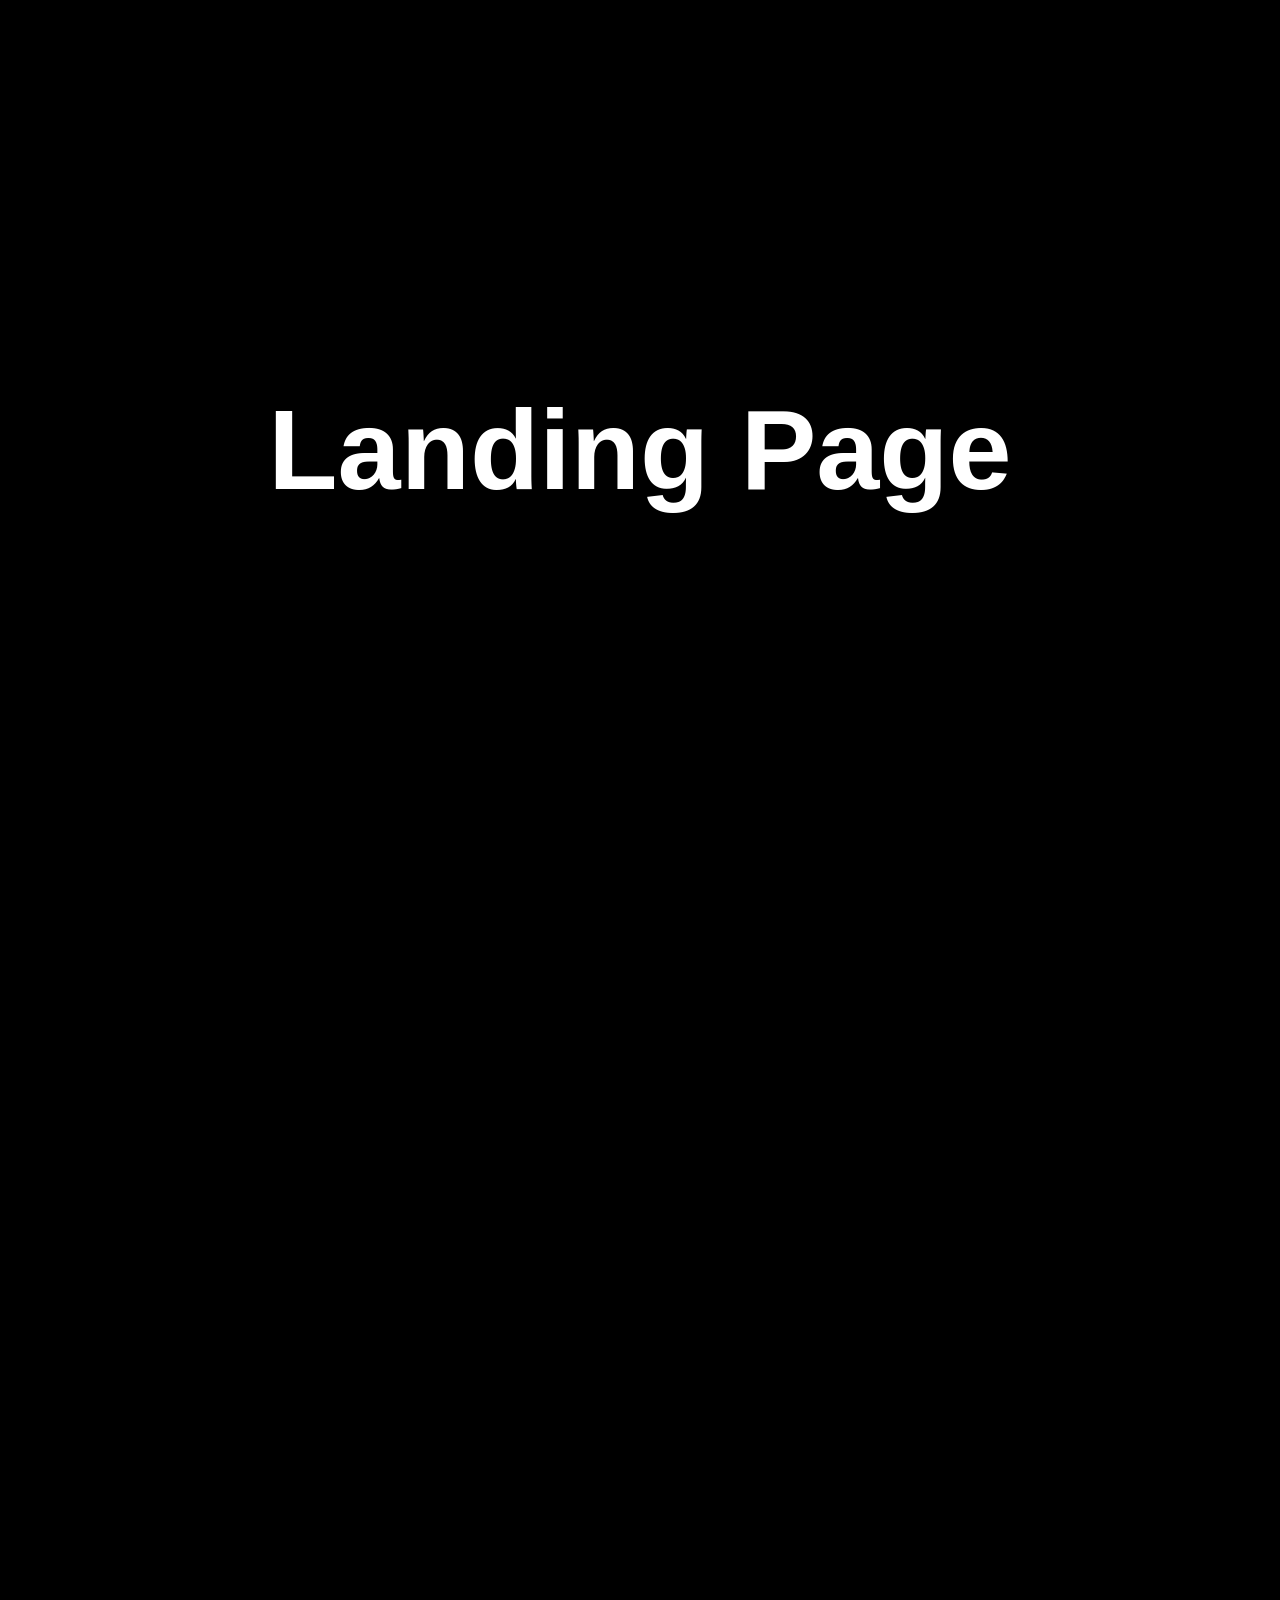
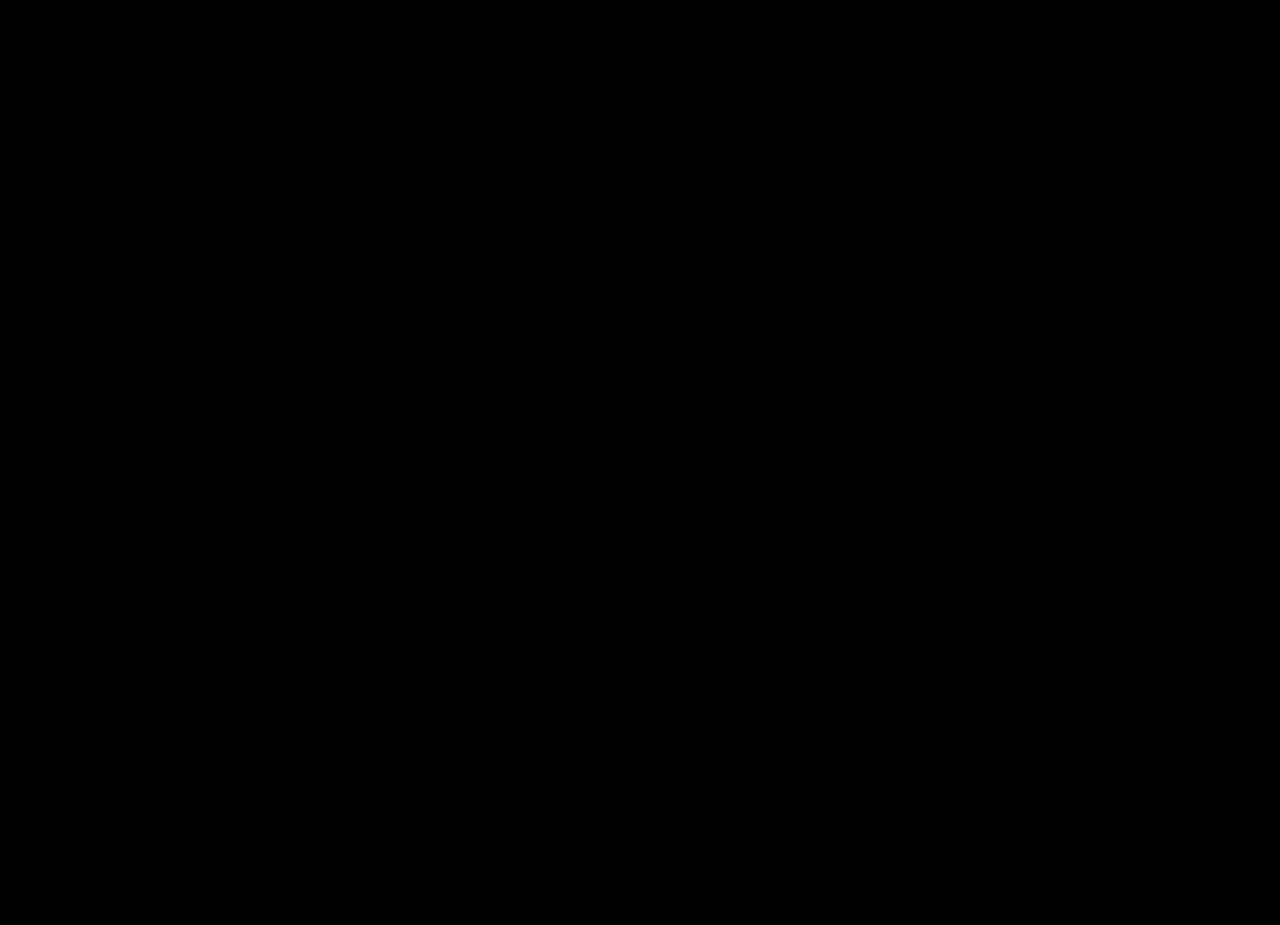
<file: index.html>
<!DOCTYPE html>
<html lang="en">
<head>
    <meta charset="UTF-8">
    <meta name="viewport" content="width=device-width, initial-scale=1.0">
    <title>Landing Page</title>
    <link rel="stylesheet" href="main.css">
</head>
<body>
    <section>
        <div class="main">
            <h1 class="hidden heading">Landing Page</h1>
        </div>
    </section>
    <section class="part2">
        <div class="logo">
            <img class="logo1 hidden" src="IMG_8946.PNG" alt="logo1">
            <img class="logo2 hidden" src="image2.PNG" alt="logo2">
        </div>
        <div class="para">
            <p id="para1" class="hidden">A landing page is a single web page that visitors arrive at after clicking on a link from an external source, such as a search engine result, advertisement, social media post, or email campaign. Unlike a homepage or a multi-page website, a landing page is specifically designed to fulfill a particular objective, such as promoting a product, generating leads, or driving conversions.</p>
            <p id="para2" class="hidden">Landing pages serve as targeted entry points for visitors and are instrumental in driving conversions and achieving specific marketing goals. They provide a focused and streamlined user experience, making it easier for visitors to take the desired action and for marketers to track and measure campaign performance.</p>
        </div>
    </section>
    <script src="main.js"></script>
</body>
</html>
</file>
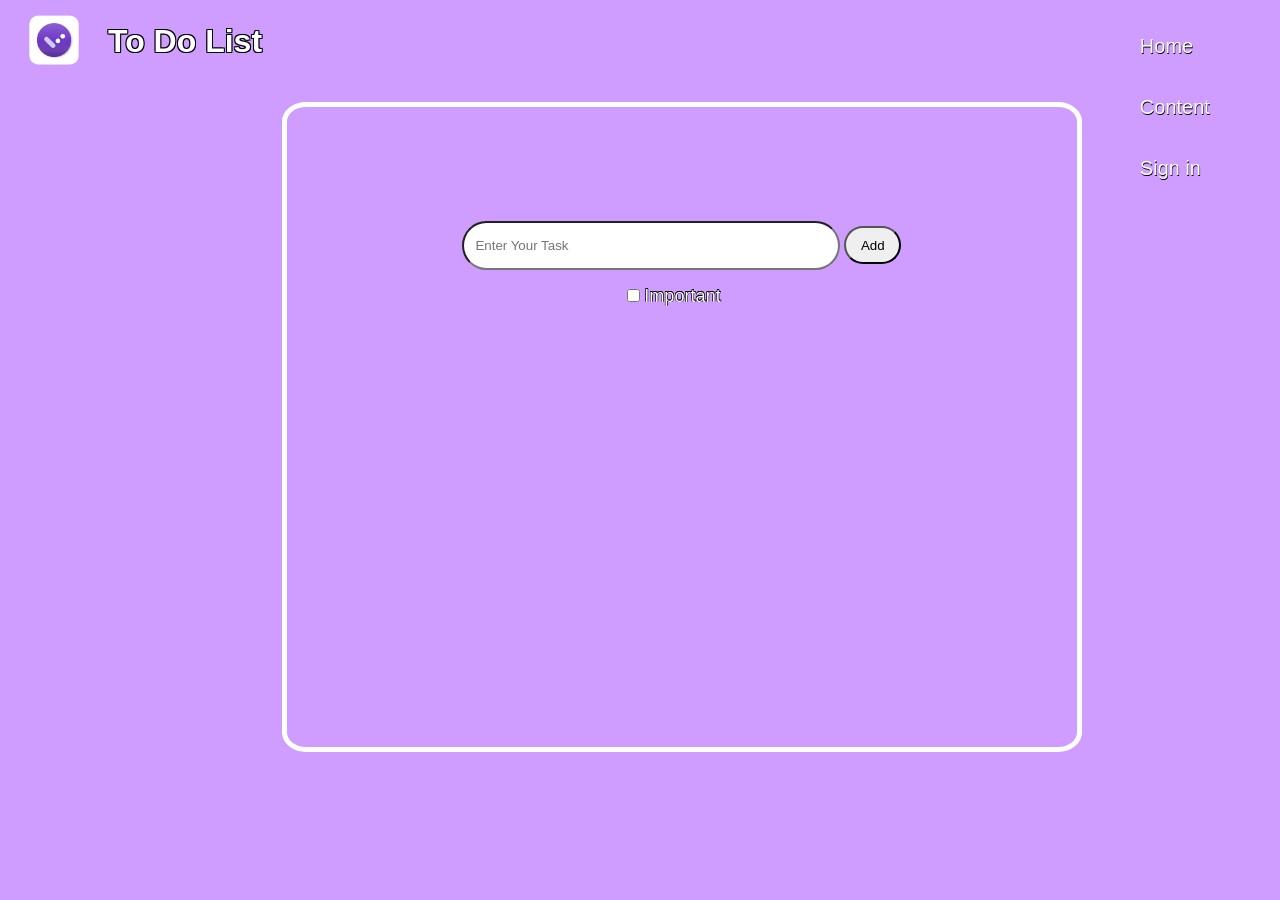
<file: Task 2/index.html>
<!DOCTYPE html>
<html lang="en">
<head>
    <meta charset="UTF-8">
    <meta name="viewport" content="width=device-width, initial-scale=1.0">
    <title>ToDoList</title>
    <link rel="stylesheet" type="text/css" href="main.css">
</head>
<body>
    <div class="topbar">
        <img src="IMG_9027.PNG" alt="logo" id="logo" href="#home">
        <h1>To Do List</h1>
      <nav id="log-tab">
          <ul>
               <li><a href="#home">Home</a></li>
               <li><a href="#content">Content</a></li>
               <li><a href="#signin">Sign in</a></li>
          </ul>
      </nav>
    </div>
    <div class="outerline">
        <div class="innerbox">
            <input type="text" placeholder="Enter Your Task" id="bar">
            <button type="submit" id="submit">Add</button>
        </div>
        <input type="checkbox" name="Important" id="important">
        <label for="important" id="impfont">Important</label>
        <section class="list">
            <div class="box">
            </div>
        </section>
    </div>
    <script src="main.js"></script>
</body>
</html>
</file>
<file: main.css>
*{
    margin: 0;
    font-family: sans-serif;
    background-color: black;
}
section{
    min-height: 100vh;
    display: grid;
    object-position: center;
}
.main{
    color: white;
    text-align: center;
    line-height: 2cm;
    font-size: 2cm;
    align-content: center;
}
.logo{
    height: 100%;
    width: 100%;
    display: flex;
}
.logo1{
    z-index: 3;
    height:15cm;
    width: 20cm;
    left: 0;
    margin-top: 13cm;
}
.logo2{
    border: 1px solid black;
    margin-top: 4cm;
    height: 300px;
    width: 500px;
    margin-left: 30vh;
}
.hidden{
    opacity: 0;
    transform: translateY(100%);
    filter: blur(5px);
    transition: all 1s;
}
.show{
    opacity: 1;
    transform: translateY(0);
    filter: blur(0);
}
#para1{
    z-index: inherit;
    font-size: 0.5cm;
    color: white;
    margin-left: 1.5cm;
    display:flexbox;
    width: 70vh;
    height: 50vh;
    margin-top: -100vh;
    margin-left: 1.3cm;
}
#para2{
    z-index: inherit;
    font-size: 0.5cm;
    color: white;
    margin-left: 1.5cm;
    display:flexbox;
    width: 70vh;
    height: 50vh;
    margin-top: 8vh;
    margin-left: 95vh;
}
@media(max-width:500px){
    .main h1{
        flex-direction: column;
        font-size: 1.5cm;
    }
    .logo1{
        flex-direction: column;
        height: 8cm;
        width: 10cm;
    }
    .logo2{
        flex-direction: column;
        height: 6cm;
        width: 10cm;
        margin-left: -10cm;
        margin-top: 5cm;
    }
    #para1{
        position:absolute;
        margin-left: 1cm;
        height: 5cm;
        width: 7cm;
    }
    #para2{
        margin-left: 1cm;
        height: 5cm;
        width: 7cm;
        margin-top: 1cm;
    }
}
</file>
<file: Task 2/main.css>
*{
    padding: 0;
    margin: 0;
    box-sizing: border-box;
    font-family: sans-serif;
}
body{
    background-color: rgb(207, 156, 255);
}
.outerline{
    position: absolute;
    border: 5px solid white;
    height: 650px;
    width: 800px;
    align-items: center;
    margin-left: 22%;
    margin-top: 8%;
    border-radius: 3%;
}
.topbar{
    position: absolute;
    line-height: 1.3cm;
}
h1{
    display:inline;
    position: absolute;
    line-height: 2.2cm;
    color: white;
    text-shadow: -1px -1px 0 #000,  
                  1px -1px 0 #000,
                 -1px 1px 0 #000,
                  1px 1px 0 #000;;
}
ul{
    list-style-type: none;
    overflow: hidden;
    margin: 0;
    padding: 0;
    margin-left: 30cm;
    margin-top: -2.2cm;
}
li{
    margin: 6px;
    font-size: 20px;
    float: left;
}
li a{
    display: block;
    text-decoration: none;
    text-shadow: 0.5px 0.5px black;
    color: white;
}
li a:hover{
    color: rgb(192, 78, 192);
}
#logo{
    height: 80px;
    width: 108px;
}
.innerbox{
    text-align: center;
    margin-top: 3cm;
}
#bar{
    height: 1.3cm;
    width: 10cm;
    border-radius: 15cm;
    padding-inline-start: 0.3cm;
}
#important{
    margin-left: 9cm;
    border-radius: 15cm;
    margin-top:0.5cm;
}
#impfont{
    font-size: 0.48cm;
    color: white;
    text-shadow: -0.5px -0.5px 0 #000,  
                  0.5px -0.5px 0 #000,
                 -0.5px 0.5px 0 #000,
                  0.5px 0.5px 0 #000;;
}
.list{
    height: 10cm;
    width:700px;
    margin-left: 1.2cm;
    margin-top: 0.4cm;
}
#submit{
    height: 1cm;
    width: 1.5cm;
    border-radius: 15cm;
}
.box p{
    border: 1px solid black;
    background-color: white;
}
</file>
